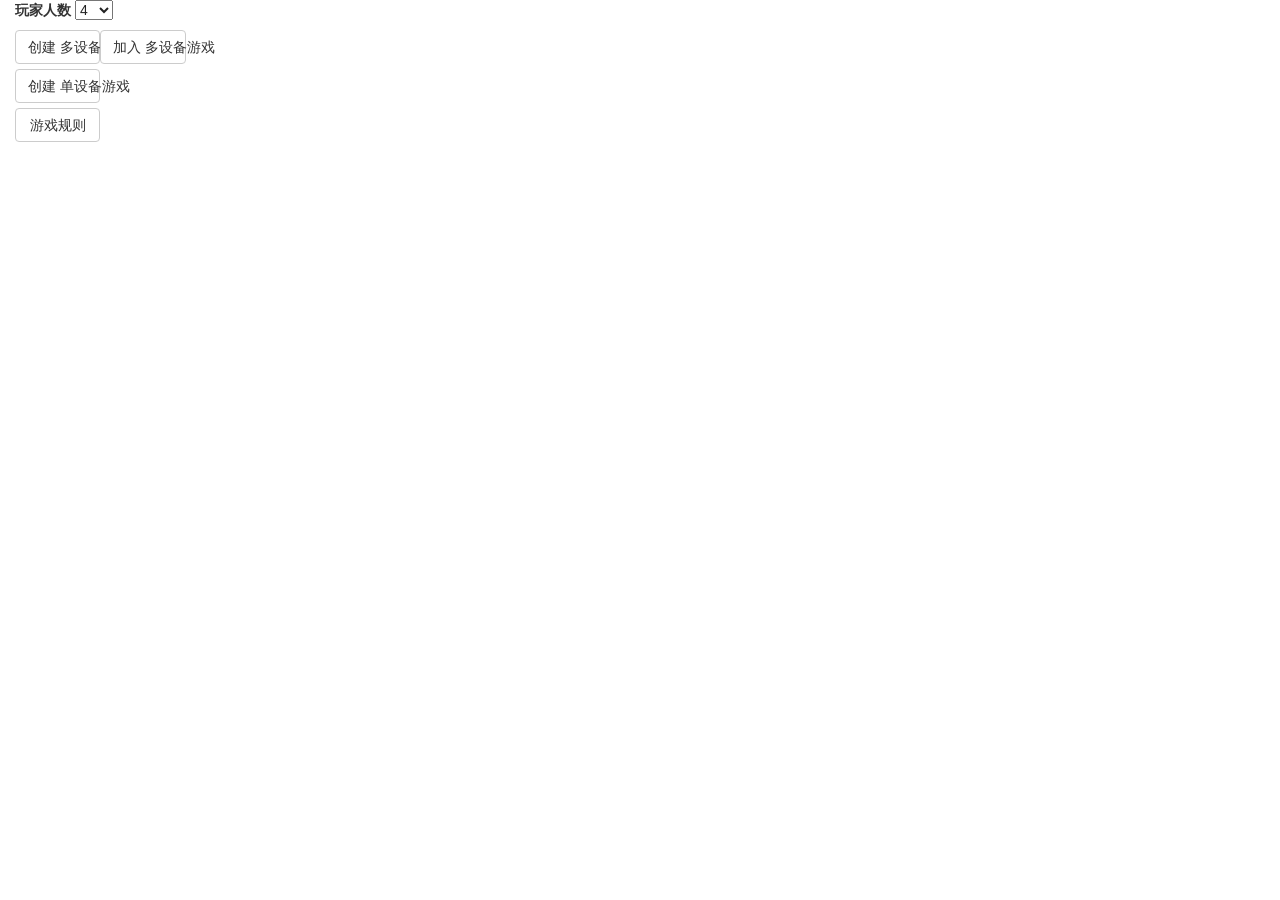
<file: index.html>
<!DOCTYPE html>
<!--[if lt IE 7]>      <html class="no-js lt-ie9 lt-ie8 lt-ie7"> <![endif]-->
<!--[if IE 7]>         <html class="no-js lt-ie9 lt-ie8"> <![endif]-->
<!--[if IE 8]>         <html class="no-js lt-ie9"> <![endif]-->
<!--[if gt IE 8]><!--> <html class="no-js"> <!--<![endif]-->
    <head>
        <meta charset="utf-8">
        <meta http-equiv="X-UA-Compatible" content="IE=edge">
        <title>Spy fall</title>
        <meta name="description" content="">
        <meta name="viewport" content="width=device-width, initial-scale=1, minimum-scale=1,maximum-scale=1,user-scalable=no">
        <meta name="msapplication-tap-highlight" content="no" />

        <!-- Place favicon.ico and apple-touch-icon.png in the root directory -->

        <link rel="stylesheet" href="css/normalize.css">
        <link rel="stylesheet" href="css/bootstrap.css"/>
        <link rel="stylesheet" href="css/main.css">
        <link rel="stylesheet" href="css/game.css">
    </head>
    <body>
        <!--script src="//ajax.googleapis.com/ajax/libs/jquery/2.1.1/jquery.min.js"></script-->
        <script>window.jQuery || document.write('<script src="js/vendor/jquery-2.1.1.min.js"><\/script>')</script>
        <script type='text/javascript' src='js/vendor/underscore-min.js'></script>
        <script type='text/javascript' src='js/vendor/hashids.min.js'></script>
        <script type='text/javascript' src='js/vendor/sea.js'></script>
        <script type='text/javascript' src='js/vendor/seajs-text.js'></script>
        <script>
            $(function(){
                seajs.config({

                });
                seajs.use("./js/game");
            });
        </script>
    </body>
</html>
</file>
<file: css/main.css>
/*! HTML5 Boilerplate v4.3.0 | MIT License | http://h5bp.com/ */

/*
 * What follows is the result of much research on cross-browser styling.
 * Credit left inline and big thanks to Nicolas Gallagher, Jonathan Neal,
 * Kroc Camen, and the H5BP dev community and team.
 */

/* ==========================================================================
   Base styles: opinionated defaults
   ========================================================================== */

html,
button,
input,
select,
textarea {
    color: #222;
}

html {
    font-size: 1em;
    line-height: 1.4;
}

/*
 * Remove text-shadow in selection highlight: h5bp.com/i
 * These selection rule sets have to be separate.
 * Customize the background color to match your design.
 */

::-moz-selection {
    background: #b3d4fc;
    text-shadow: none;
}

::selection {
    background: #b3d4fc;
    text-shadow: none;
}

/*
 * A better looking default horizontal rule
 */

hr {
    display: block;
    height: 1px;
    border: 0;
    border-top: 1px solid #ccc;
    margin: 1em 0;
    padding: 0;
}

/*
 * Remove the gap between images, videos, audio and canvas and the bottom of
 * their containers: h5bp.com/i/440
 */

audio,
canvas,
img,
video {
    vertical-align: middle;
}

/*
 * Remove default fieldset styles.
 */

fieldset {
    border: 0;
    margin: 0;
    padding: 0;
}

/*
 * Allow only vertical resizing of textareas.
 */

textarea {
    resize: vertical;
}

/* ==========================================================================
   Author's custom styles
   ========================================================================== */

















/* ==========================================================================
   Helper classes
   ========================================================================== */

/*
 * Image replacement
 */

.ir {
    background-color: transparent;
    border: 0;
    overflow: hidden;
    /* IE 6/7 fallback */
    *text-indent: -9999px;
}

.ir:before {
    content: "";
    display: block;
    width: 0;
    height: 150%;
}

/*
 * Hide from both screenreaders and browsers: h5bp.com/u
 */

.hidden {
    display: none !important;
    visibility: hidden;
}

/*
 * Hide only visually, but have it available for screenreaders: h5bp.com/v
 */

.visuallyhidden {
    border: 0;
    clip: rect(0 0 0 0);
    height: 1px;
    margin: -1px;
    overflow: hidden;
    padding: 0;
    position: absolute;
    width: 1px;
}

/*
 * Extends the .visuallyhidden class to allow the element to be focusable
 * when navigated to via the keyboard: h5bp.com/p
 */

.visuallyhidden.focusable:active,
.visuallyhidden.focusable:focus {
    clip: auto;
    height: auto;
    margin: 0;
    overflow: visible;
    position: static;
    width: auto;
}

/*
 * Hide visually and from screenreaders, but maintain layout
 */

.invisible {
    visibility: hidden;
}

/*
 * Clearfix: contain floats
 *
 * For modern browsers
 * 1. The space content is one way to avoid an Opera bug when the
 *    `contenteditable` attribute is included anywhere else in the document.
 *    Otherwise it causes space to appear at the top and bottom of elements
 *    that receive the `clearfix` class.
 * 2. The use of `table` rather than `block` is only necessary if using
 *    `:before` to contain the top-margins of child elements.
 */

.clearfix:before,
.clearfix:after {
    content: " "; /* 1 */
    display: table; /* 2 */
}

.clearfix:after {
    clear: both;
}

/*
 * For IE 6/7 only
 * Include this rule to trigger hasLayout and contain floats.
 */

.clearfix {
    *zoom: 1;
}

/* ==========================================================================
   EXAMPLE Media Queries for Responsive Design.
   These examples override the primary ('mobile first') styles.
   Modify as content requires.
   ========================================================================== */

@media only screen and (min-width: 35em) {
    /* Style adjustments for viewports that meet the condition */
}

@media print,
       (-o-min-device-pixel-ratio: 5/4),
       (-webkit-min-device-pixel-ratio: 1.25),
       (min-resolution: 120dpi) {
    /* Style adjustments for high resolution devices */
}

/* ==========================================================================
   Print styles.
   Inlined to avoid required HTTP connection: h5bp.com/r
   ========================================================================== */

@media print {
    * {
        background: transparent !important;
        color: #000 !important; /* Black prints faster: h5bp.com/s */
        box-shadow: none !important;
        text-shadow: none !important;
    }

    a,
    a:visited {
        text-decoration: underline;
    }

    a[href]:after {
        content: " (" attr(href) ")";
    }

    abbr[title]:after {
        content: " (" attr(title) ")";
    }

    /*
     * Don't show links for images, or javascript/internal links
     */

    .ir a:after,
    a[href^="javascript:"]:after,
    a[href^="#"]:after {
        content: "";
    }

    pre,
    blockquote {
        border: 1px solid #999;
        page-break-inside: avoid;
    }

    thead {
        display: table-header-group; /* h5bp.com/t */
    }

    tr,
    img {
        page-break-inside: avoid;
    }

    img {
        max-width: 100% !important;
    }

    @page {
        margin: 0.5cm;
    }

    p,
    h2,
    h3 {
        orphans: 3;
        widows: 3;
    }

    h2,
    h3 {
        page-break-after: avoid;
    }
}
</file>
<file: css/game.css>
.unselectable {
    -webkit-user-select: none;
    -moz-user-select: none;
    -ms-user-select: none;
    -o-user-select: none;
    user-select: none;
}

body {
    overflow: hidden;
}

.preload {
    display: none;
}

.main-window {
    height: auto;
    width: auto;
    margin: auto;
    position:absolute;
}

.button-line {
    margin: 5px 0;
}

.countdown {
	font-size: 50px;
}
</file>
